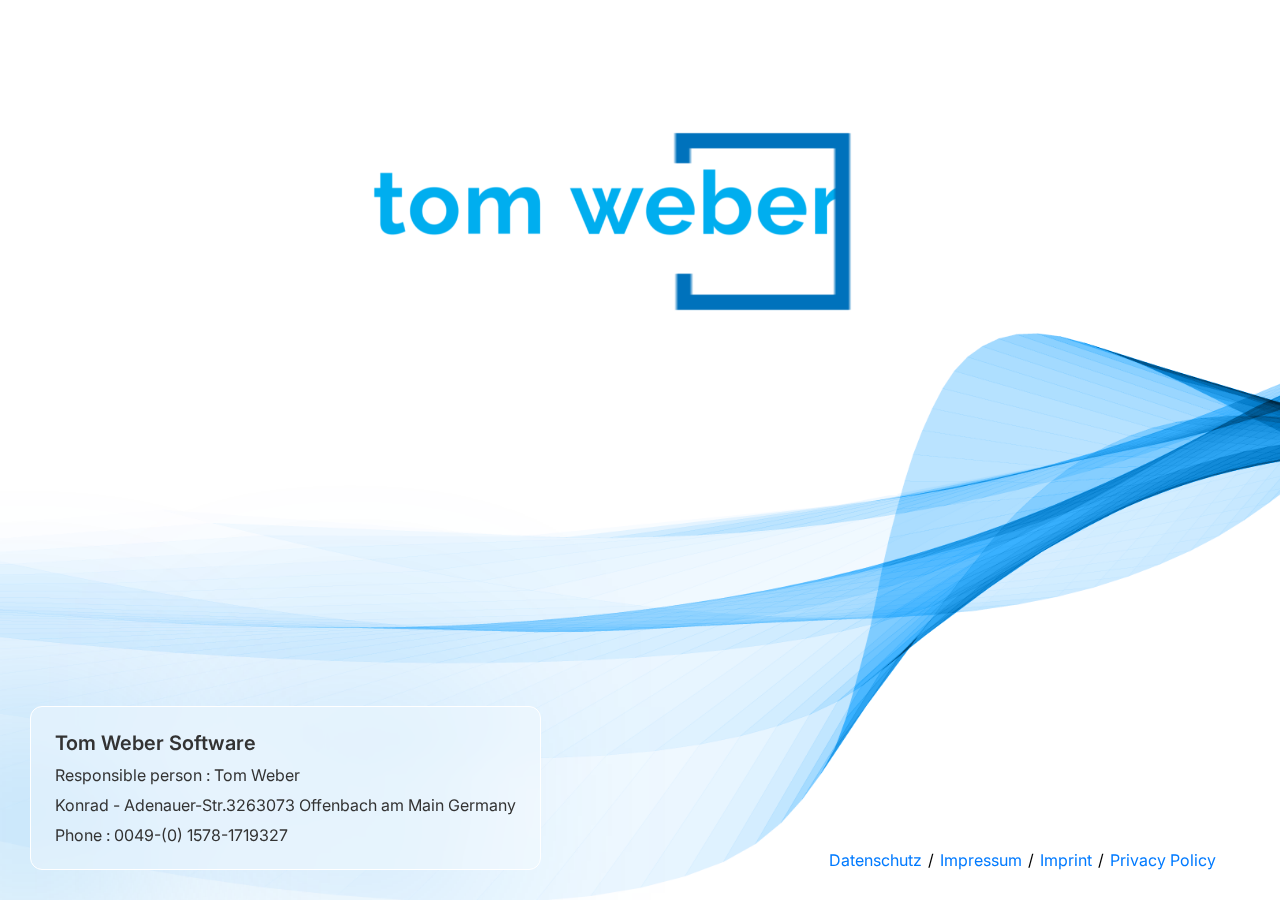
<file: index.html>
<!DOCTYPE html>
<html lang="en">
  <head>
    <meta charset="UTF-8" />
    <meta name="viewport" content="width=device-width, initial-scale=1.0" />
    <title>Tom Weber Software</title>
    <link rel="stylesheet" href="./style.css" />
    <link
      href="https://fonts.googleapis.com/css2?family=Inter:wght@400;500;600;700&display=swap"
      rel="stylesheet"
    />
  </head>
  <body>
    <div class="background-container">
      <img
        src="back_halftransparent.png"
        alt="Background"
        class="background-img"
      />
      <div class="overlay-container">
        <img src="animatedoverlay.png" alt="Overlay" class="overlay-img" />
      </div>
    </div>
    <div class="bottom-fixed-box">
      <div class="address-box">
        <h4 class="company-name">Tom Weber Software</h4>
        <p class="owner">Responsible person : Tom Weber</p>
        <p class="address-line">
          Konrad - Adenauer-Str.3263073 Offenbach am Main Germany
        </p>
        <p class="phone">Phone : 0049-(0) 1578-1719327</p>
      </div>
      <div class="link-box">
        <ul class="link-container">
          <li><a href="">Datenschutz</a></li>
          /
          <li><a href="">Impressum</a></li>
          /
          <li><a href="">Imprint</a></li>
          /
          <li><a href="">Privacy Policy</a></li>
        </ul>
      </div>
    </div>
    <div class="ellipse"></div>
    <div class="ellipse2"></div>
  </body>
</html>
</file>
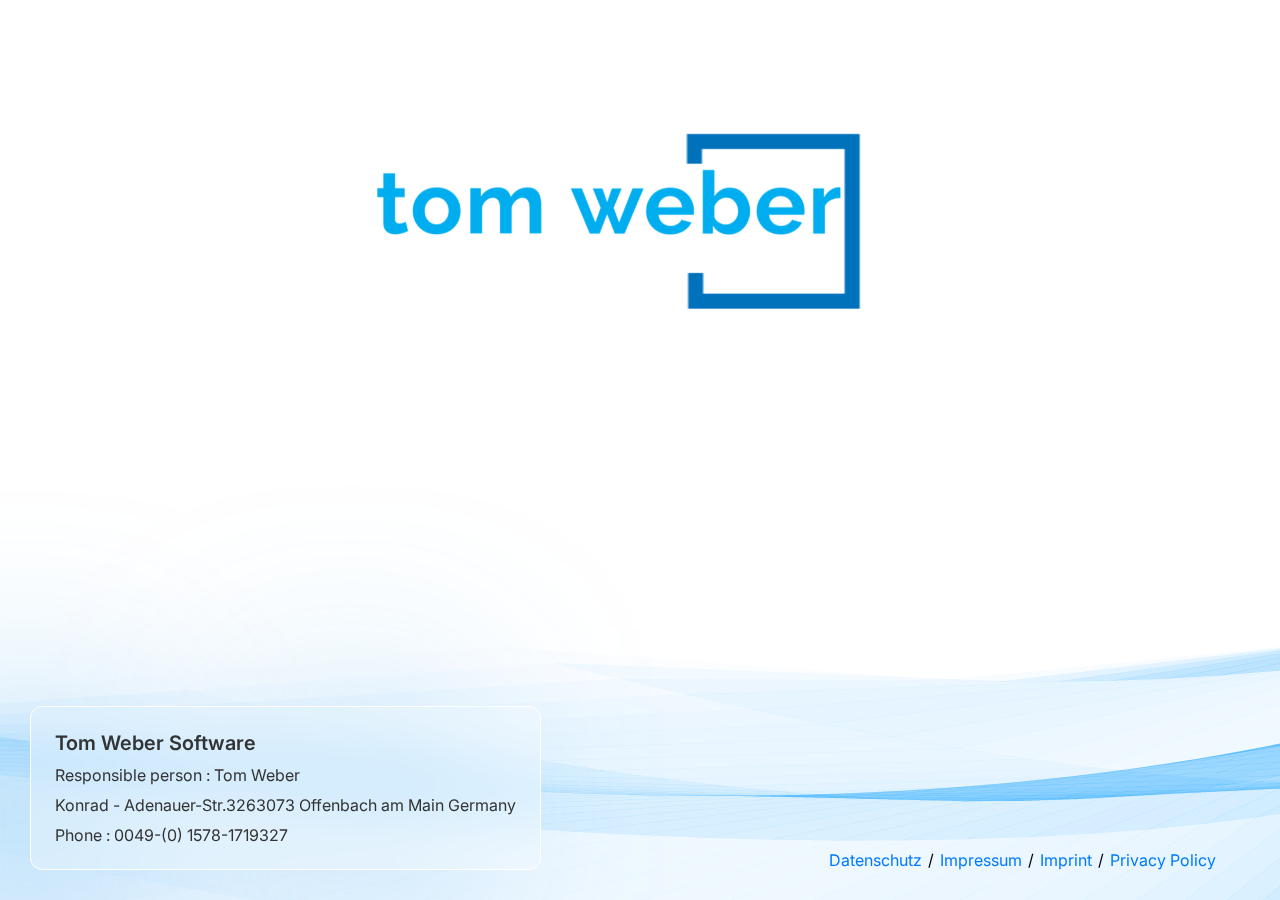
<file: duplicate.html>
<!DOCTYPE html>
<html lang="en">
  <head>
    <meta charset="UTF-8" />
    <meta name="viewport" content="width=device-width, initial-scale=1.0" />
    <title>Tom Weber Software</title>
    <link rel="stylesheet" href="./style.css" />
    <link
      href="https://fonts.googleapis.com/css2?family=Inter:wght@400;500;600;700&display=swap"
      rel="stylesheet"
    />
  </head>
  <body>
    <div class="background-container">
      <img
        src="back_halftransparent.png"
        alt="Background"
        class="background-img-duplicate"
      />
      <div class="overlay-container">
        <img src="animatedoverlay.png" alt="Overlay" class="overlay-img" />
      </div>
    </div>
    <div class="bottom-fixed-box">
      <div class="address-box">
        <h4 class="company-name">Tom Weber Software</h4>
        <p class="owner">Responsible person : Tom Weber</p>
        <p class="address-line">
          Konrad - Adenauer-Str.3263073 Offenbach am Main Germany
        </p>
        <p class="phone">Phone : 0049-(0) 1578-1719327</p>
      </div>
      <div class="link-box">
        <ul class="link-container">
          <li><a href="">Datenschutz</a></li>
          /
          <li><a href="">Impressum</a></li>
          /
          <li><a href="">Imprint</a></li>
          /
          <li><a href="">Privacy Policy</a></li>
        </ul>
      </div>
    </div>
    <div class="ellipse"></div>
    <div class="ellipse2"></div>
  </body>
</html>
</file>
<file: style.css>
* {
  margin: 0;
  padding: 0;
  box-sizing: border-box;
}
body {
  width: 100vw;
  height: 100vh;
  overflow: hidden;
  background: white;
  position: relative;
  font-family: "Inter", Arial, Helvetica, sans-serif;
}

.background-container {
  position: fixed;
  top: 0;
  left: 0;
  width: 100%;
  height: 100%;
  z-index: 1;
  overflow: hidden;
}

/* Background image */
.background-img {
  width: 100%;
  height: 100%;
  object-fit: cover;
  position: absolute;
  top: 0;
  left: 0;
  z-index: 1;
}

.overlay-container {
  width: clamp(350px, 80%, 750px);
  padding-right: clamp(20px, 15%, 80px);
  object-fit: contain;
  position: absolute;
  top: 25%;
  left: 45%;
  transform: translate(-50%, -50%);
  z-index: 2;
  pointer-events: none;
}

/* Overlay image */
.overlay-img {
  width: 100%;
}

.ellipse {
  position: absolute;
  width: 129px;
  height: 129px;
  left: -40px;
  bottom: 10px;
  background: #008de8;
  filter: blur(120px);
  z-index: 49;
}
.ellipse2 {
  position: absolute;
  width: 100px;
  height: 100px;
  left: 300px;
  bottom: 50px;
  background: #008de8;
  filter: blur(120px);
  z-index: 49;
}

.bottom-fixed-box {
  position: absolute;
  bottom: 30px;
  display: flex;
  align-items: end;
  justify-content: space-between;
  width: 95%;
}
@media screen and (max-width: 768px) {
  .bottom-fixed-box {
    flex-direction: column;
    justify-content: center;
    align-items: center;
    gap: 20px;
  }
}

.address-box {
  padding: clamp(16px, 4vw, 24px);
  background: rgba(255, 255, 255, 0.3);
  border: 1px solid #ffffff;
  backdrop-filter: blur(20px);
  -webkit-backdrop-filter: blur(20px);
  border-radius: 12px;
  z-index: 50;
  display: flex;
  flex-direction: column;
  gap: 10px;
  color: #333333;
  font-size: clamp(14px, 1.6vw, 16px);
  box-sizing: border-box;
  margin-left: 30px;
}
.company-name {
  color: #333333;
  font-size: clamp(16px, 2vw, 20px);
  font-weight: 600;
}
.link-box {
  display: flex;
  flex-direction: column;
  gap: 10px;
  z-index: 50;
}

.link-container {
  display: flex;
  gap: 6px;
  flex-wrap: wrap;
  justify-content: center;
  align-items: center;
  text-align: center;
}

.link-container li {
  list-style: none;
  color: #007aff;
  font-size: inherit;
}

.link-container li a {
  font-size: inherit;
  color: #007aff;
  text-decoration: none;
}
</file>
